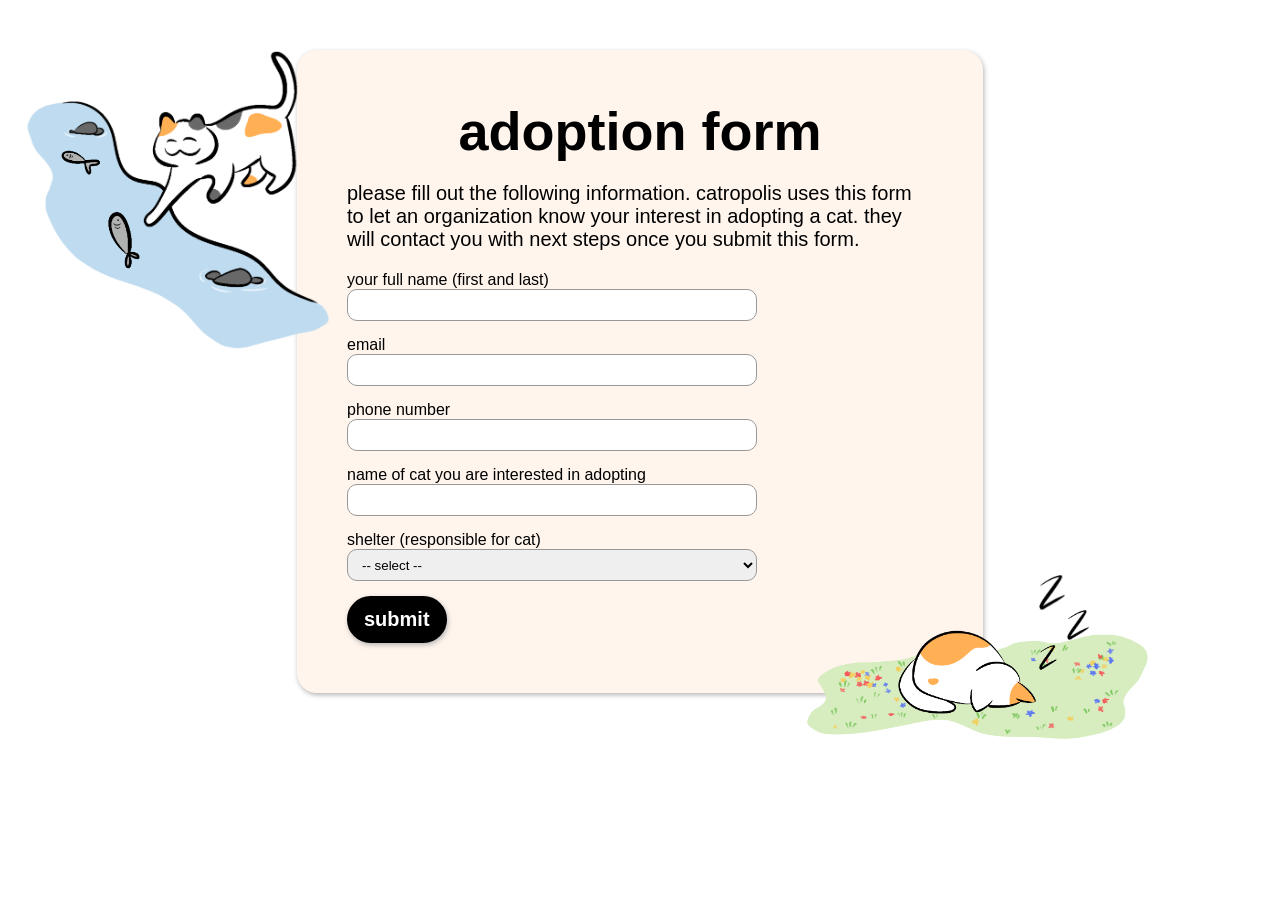
<file: adoptionform.html>
<!DOCTYPE html>
<html lang="en">
    <head>
        <meta charset="UTF-8">
        <meta name="viewport" content="width=device-width, initial-scale=1.0">

        <link rel="stylesheet" href="global.css">
        <link rel="stylesheet" href="./style/form.css">
        <link rel="icon" type="image/png" href="./images/favicon.png">

        <title>adoption form | catropolis</title>
    </head>
    <body>
        <div id="main">
            <h1>adoption form</h1>
            <p>please fill out the following information. catropolis uses this form 
                to let an organization know your interest in adopting a cat. they 
                will contact you with next steps once you submit this form.
            </p>
            <form id="adoption-form" title="adoption-form">
                <label for="name">your full name (first and last)</label>
                <input type="text" id="name">
                <label for="email">email</label>
                <input type="email" id="email">
                <label for="phone">phone number</label>
                <input type="text" id="phone">
                <label for="cat-name">name of cat you are interested in adopting</label>
                <input type="text" id="cat-name">
                <label for="shelters">shelter (responsible for cat)</label>
                <select id="our-shelters" name="shelters" required>
                    <option value="" disabled selected hidden> -- select -- </option>
                    <option value="bay-area-cats">bay area cats</option>
                    <option value="cat-town">cat town oakland</option>
                    <option value="give-me-shelter">give me shelter cat rescue</option>
                    <option value="milo">milo foundation</option>
                    <option value="sfspca">sf spca</option>
                    <option value="whiskerwood-haven">whiskerwood haven</option>
                </select>
                <button type="button" id="submit-btn">submit</button>
                <div id="timed-popup" class="sub-confirmation hidden">successfully submitted!</div>
            </form>
        </div>
        <div id="snoozing-cat">
            <img id="ft-cat" src="./images/snoozing.png" alt="cat snoozing"/>
            <img class="footzies" id="ft-z1" src="./images/zzz.png" alt="z"/>
            <img class="footzies" id="ft-z2" src="./images/zzz.png" alt="z"/>
            <img class="footzies" id="ft-z3" src="./images/zzz.png" alt="z"/>
        </div>
        <div id="fishing-cat">
            <img id="catfish" src="./images/catfish.png" alt="cat fishing"/>
            <img class="fihsh" id="fishy1" src="./images/fish1.png" alt="fish"/>
            <img class="fihsh" id="fishy2" src="./images/fish2.png" alt="fish"/>
        </div>
        <script src="adoption.js"></script>
        <script src="script.js"></script>
    </body>
</html>
</file>
<file: global.css>
* {
  box-sizing: border-box;
}

body {
    background-color: var(--color-background);
    font-family: 'Inter', sans-serif;
    margin: 50px 150px;
    overflow-x: hidden;
}

main {
    display: flex;
    flex-direction: column;
    /* align-items: center; */
    gap: 150px;
}

nav {
    display: flex;
    align-content: center;
    position: fixed;
    top: 0;
    left: 0;
    background-color: var(--color-navbar);
    width: 100%;
    z-index: 10;
}

nav ul{
    display: flex;
    align-items: center;
    justify-content: space-evenly;
    list-style-type: none;
    gap: 30px;
    padding: 10px 25px;
    width: 70%;
    margin: 0 auto;
    font-size: 20px;
    font-weight: bold;
}

nav img {
    padding: 10px;
}

nav a {
    text-decoration: none;
    color: var(--color-navbar-text);
}

.current-page a {
    background-color: var(--color-navbar-highlight);
    padding: 10px 10px;
    border-radius: var(--border-radius);
}

.current-page li {
    background-image: url('./images/catpoint.png');
    background-repeat: no-repeat; 
    background-position: 0px 5px; 
    background-size: 16px 16px; 
    padding-left: 25px;
}

.fav {
    border-width: 2px;
    border-radius: 20px;
    border-color: black;
    padding: 30px;
}

button {
    background-color: var(--color-btn);
    color: var(--color-btn-text);
    border-radius: 30px;
    border: 2px solid black;
    padding: 10px 15px;
    font-size: 20px;
    font-weight: bold;
    text-align: center;
    box-shadow: var(--shadow);
    cursor: pointer;
}

button:active {
    box-shadow: var(--shadow) inset;
}

h1 {
    font-size: 96px;
}

h2 {
    margin: 0px;
    font-size: 36px;
}

h3 {
    margin: 0px;
    font-size: 23px;
}

p, li {
    font-size: 20px;
    color: var(--color-text)
}

a {
    cursor: pointer;
    font-size: 20px;
    color: var(--color-link)
}

#cat-signal {
    position: absolute;
    top: 100px;
    left: 0px;
    width: 1600px;
    height: 630px;
    z-index: 1;

    -webkit-mask-image: linear-gradient(to bottom, black 50%, transparent 100%);
    mask-image: linear-gradient(to bottom, black 50%, transparent 100%);

    animation-name: fade-out;
    animation-fill-mode: both;
    animation-timeline: scroll(root);
    animation-range: exit 0% exit 20%; 
}

.cat-art {
    position: absolute;
    backface-visibility: hidden; 
    cursor: pointer;
}

.cat-art:hover {
    animation: jiggle 0.3s 3 linear;
}

@keyframes jiggle {
    0% { transform: rotate(0deg); }
    25% { transform: rotate(2deg); }
    75% { transform: rotate(-2deg); }
    100% { transform: rotate(0deg); }
}

.card {
    display: flex;
    flex-direction: column;
    gap: 10px;
    width: 290px;
    /* height: 425px; */
    background-color: var(--color-card);
    border-radius: var(--border-radius);
    box-shadow: var(--shadow);
    padding: 30px;
    cursor: pointer;
}

.card img {
    width: 100%;
    height: 180px;
    object-fit: cover;
    border-radius: var(--border-radius);
    margin-bottom: 10px;
}

.card h3 {
    margin: 0;
    font-size: 23px;
}

.card p {
    margin: 0;
    font-size: 17px;
}

.card #name-age {
    display: flex;
    justify-content: space-between;
    align-items: center;
}

.card button {
    align-self: center;
    margin-top: 10px;
}

.card hr {
    width: 100%; 
    border: 0.5px solid gray;
    margin: 0;
}

.card, .carousel-card {
    transition: transform 0.3s ease;
}

.card:hover, .carousel-card:hover {
    transform: translateY(-10px);
}

/* .card:hover, .carousel-card:hover {
    animation: jump 0.4s ease;
}

@keyframes jump {
    0% {
        transform: translateY(0);
    }
    50% {
        transform: translateY(-10px);
    }
    100% {
        transform: translateY(0);
    }
} */

#cat-profile {
    display: none;
    position: fixed;
    top: 150px;
    left: 50%;
    transform: translateX(-50%);
    z-index: 15;
    width: 60vw;
    max-height: 75vh;
    overflow-y: auto;

    background-color: var(--color-card);
    padding: 100px 50px 50px 50px;
    border-radius: var(--border-radius);
    box-shadow: var(--shadow);

    /* display: flex; */
    flex-direction: column;
    align-items: center;
}

#cat-profile.open {
  display: flex; 
}

#bar {
    position: fixed;
    z-index: 20;
    top: 0;
    left: 0;
    padding: 30px;
    width: 100%;
    background-color: var(--color-border);
}

#close-profile, #close-register {
    position: fixed;
    z-index: 20;
    top: 15px;
    left: 15px;
    background-color: rgb(234, 91, 115);
    border-radius: 50px;
    border: none;
    padding: 7px 12px;
    font-size: 15px;
    font-weight: normal;
}

#overlay {
    position: fixed;
    z-index: 15;
    top: 0;
    left: 0;
    width: 100%;
    height: 100%;
    background-color: rgba(0, 0, 0, 0.6);
    opacity: 0;

    visibility: hidden;
    transition: opacity 0.3s ease, visibility 0.3s ease;
}

#overlay.active {
    opacity: 1;
    visibility: visible;
}

#profile-content {
    display: grid;
    grid-template-columns: 1fr 2fr;
    padding-bottom: 50px;
}

#profile-content h2 {
    font-size: 70px;
    margin: 0;
}

#cat-profile img {
    min-width: 100px;
    width: 90%;
    border-radius: var(--border-radius);
    box-shadow: var(--shadow);
}

#profile-btns {
    position: fixed;
    top: 85%;
    display: flex;
    gap: 25px;
}

footer {
    display: grid;
    grid-template-columns: auto auto;
    background-color: var(--color-footer);
    border-radius: var(--border-radius);
    box-shadow: var(--shadow);
    padding: 40px;
    gap: 50px;
    margin-top: 100px;
    z-index: 8;
}

footer h3 {
    margin: 0;
}

footer p {
    font-size: 15px;
}

footer a {
    font-size: 15px;
    text-decoration: underline;
}

footer a:hover {
    color: var(--color-link-hover);
}

footer a:active {
    color: var(--color-link-active);
}

footer img {
    /* width: 100%; */
    height: 30px;
}

#snoozing-cat {
    display: flex;
    justify-content: center;
}

#ft-cat {
    position: relative;
    height: 110px;
    z-index: 7;
    top: 20px;
}

.footzies {
    position: relative;
    z-index: 8;
    animation: smooth-bounce 1.8s ease-in-out infinite;
    will-change: transform;
}

#ft-z1 {
    height: 25px;
    top: 35px;
    left: -110px;
    animation-delay: 0s;
}

#ft-z2 {
    height: 30px;
    top: 0px;
    left: -100px;
    animation-delay: 0.3s
}

#ft-z3 {
    height: 35px;
    top: -35px;
    left: -150px;
    animation-delay: 0.6s;
}

@keyframes smooth-bounce {
    0%, 100% {
        transform: translateY(0);
    }
    50% {
        transform: translateY(-5px); /* Moves up 12px */
    }
}


footer hr {
    margin-left: 0; 
    width: 90%; 
    border: 0.5px solid black;
}

#footer-title {
    display: flex;
    align-items: center;
    gap: 10px;
}

footer form {
    display: flex;
    flex-direction: column;
    align-items: flex-start;
}

footer form input {
    width: 70%;
    height: 2rem;
    margin-bottom: 15px;
    border-radius: 10px;
    border: 1px solid rgb(152, 152, 152);
    padding-left: 10px;
}

footer form button {
    font-size: 15px;
}

.error {
  border-style: solid;
  border-width: 2px;
  border-color: red;
  background-color: pink;
}

.sub-confirmation {
    position: fixed;
    top: 100px;
    left: 50%;
    transform: translateX(-50%);
    background-color: rgb(180, 222, 180);
    border-radius: 5px;
    padding: 15px 20px;
    z-index: 20;

    transition: opacity 0.5s ease, transform 0.5s ease;
}

.sub-confirmation.hidden {
  opacity: 0;
  transform: translate(-50%, -20px); /* Slides up out of view */
  pointer-events: none; /* Prevents clicks while hidden */
}

.revealable {
  opacity: 0;
  transform: translateY(50px);
  transition: opacity 0.8s ease-out, transform 0.8s ease-out;
  will-change: opacity, transform;
  margin: 0; 
}

.active-scroll {
  opacity: 1;
  transform: translateY(0);
}


/* variables  */
:root {
    /* colors */
    --color-background: white;
    --color-navbar: #FFF5ED;
    --color-navbar-text: #531b23;
    --color-navbar-highlight: #ffdabc;
    --color-footer: #FFF5ED;
    --color-text: black;
    --color-btn: black;
    --color-btn-text: white;
    --color-border: #ffdabc;
    --color-card: #FFF5ED;
    --color-link: black;
    --color-link-active: rgb(139, 27, 27);
    --color-link-hover: red;

    /* layout + effects */
    --border-radius: 20px;
    --shadow: 1px 2px 5px 0px #b4b4b4; /* offset-x offset-y blur-radius spread-radius color inset; */
}
</file>
<file: style/form.css>
body {
    display: grid;
    place-items: center;
}

#main {
    background-color: var(--color-card);
    padding: 50px;
    border-radius: var(--border-radius);
    box-shadow: var(--shadow);
    width: 70%;
    
    position: relative;
    z-index: 2;

    /* display: none; */
}

#adoption-form {
    display: flex;
    flex-direction: column;
    align-items: flex-start;
}

h1 {
    margin: 0px;
    font-size: 54px;
    text-align: center;
}

form input, form select {
    width: 70%;
    height: 2rem;
    margin-bottom: 15px;
    border-radius: 10px;
    border: 1px solid rgb(152, 152, 152);
    padding-left: 10px;
}

/* footer form button {
    margin-top: 20px;
    font-size: 15px;
} */

.sub-confirmation {
    top: 50px;
}

/* zzzing cat */
#snoozing-cat {
    position: absolute;
    top: 610px;
    left: 63%;
    height: 100px;
}

/* fishing cat */
#fishing-cat {
    position: absolute;
    top: 50px;
    left: 2%;
    z-index: 7;
}

#catfish {
    position: relative;
    height: 300px;
}

.fihsh {
    position: relative;
    z-index: 8;
    animation: flipping 1.8s ease-in-out infinite;
    will-change: transform;
}

#fishy1 {
    height: 25px;
    top: -175px;
    left: -275px;
    animation-delay: 0.3s
}

#fishy2 {
    height: 60px;
    top: -80px;
    left: -275px;
    animation-delay: 0s;
}


@keyframes flipping {
    0%, 100% {
        transform: rotate(0deg);
    }
    50% {
        transform: rotate(-15deg);
    }
}
</file>
